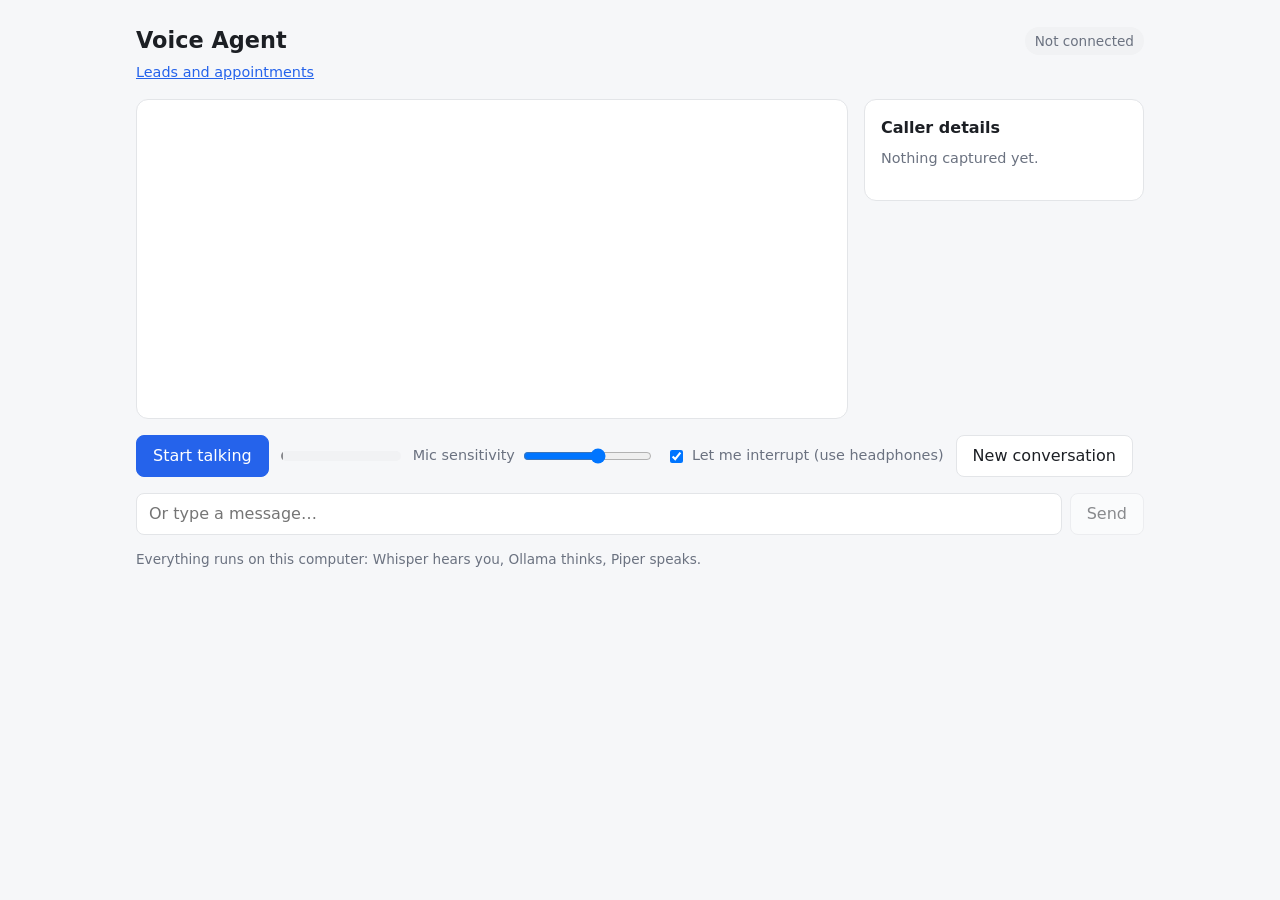
<file: static/index.html>
<!doctype html>
<html lang="en">
<head>
  <meta charset="utf-8">
  <meta name="viewport" content="width=device-width, initial-scale=1">
  <title>Voice Agent</title>
  <link rel="icon" href="data:,">
  <link rel="stylesheet" href="style.css">
</head>
<body>
  <main>
    <header>
      <h1 id="agent-name">Voice Agent</h1>
      <span id="status" class="status idle">Not connected</span>
    </header>
    <nav class="nav"><a href="leads.html">Leads and appointments</a></nav>

    <div class="layout">
      <section id="transcript" aria-live="polite"></section>
      <aside id="lead-panel" class="lead-panel">
        <h2>Caller details</h2>
        <dl id="lead-fields"><dd class="muted">Nothing captured yet.</dd></dl>
        <p id="lead-slot" class="muted"></p>
        <p id="lead-ref" class="muted"></p>
      </aside>
    </div>

    <section class="controls">
      <button id="call-btn" class="primary">Start talking</button>
      <div class="meter" title="Microphone level"><div id="meter-fill"></div><div id="meter-threshold"></div></div>
      <label class="inline">Mic sensitivity
        <input id="sensitivity" type="range" min="1" max="100" value="60">
      </label>
      <label class="inline"><input id="barge-in" type="checkbox" checked> Let me interrupt (use headphones)</label>
      <button id="reset-btn">New conversation</button>
    </section>

    <form id="text-form" class="text-form">
      <input id="text-input" type="text" placeholder="Or type a message…" autocomplete="off" disabled>
      <button type="submit" id="send-btn" disabled>Send</button>
    </form>

    <p class="hint">Everything runs on this computer: Whisper hears you, Ollama thinks, Piper speaks.</p>
  </main>
  <script src="app.js"></script>
</body>
</html>
</file>
<file: static/style.css>
:root {
  --bg: #f6f7f9;
  --panel: #ffffff;
  --text: #1c1f24;
  --muted: #6b7280;
  --accent: #2563eb;
  --user: #e8efff;
  --agent: #f1f2f4;
  --border: #e3e5e8;
}
@media (prefers-color-scheme: dark) {
  :root {
    --bg: #111317;
    --panel: #1a1d22;
    --text: #e8eaed;
    --muted: #9aa0a6;
    --accent: #5b8cff;
    --user: #22304d;
    --agent: #262a31;
    --border: #2d3138;
  }
}
* { box-sizing: border-box; }
body {
  margin: 0;
  background: var(--bg);
  color: var(--text);
  font: 16px/1.5 system-ui, -apple-system, "Segoe UI", sans-serif;
}
main { max-width: 1040px; margin: 0 auto; padding: 24px 16px; }
header { display: flex; align-items: center; justify-content: space-between; gap: 12px; }
h1 { font-size: 1.4rem; margin: 0; }

.status { font-size: 0.85rem; padding: 4px 10px; border-radius: 999px; background: var(--agent); color: var(--muted); }
.status.listening { background: #dcfce7; color: #166534; }
.status.thinking { background: #fef3c7; color: #92400e; }
.status.speaking { background: #dbeafe; color: #1e40af; }
.status.error { background: #fee2e2; color: #991b1b; }

#transcript {
  margin: 16px 0;
  min-height: 320px;
  max-height: 55vh;
  overflow-y: auto;
  padding: 16px;
  background: var(--panel);
  border: 1px solid var(--border);
  border-radius: 12px;
  display: flex;
  flex-direction: column;
  gap: 10px;
}
.msg { max-width: 85%; padding: 8px 12px; border-radius: 12px; white-space: pre-wrap; }
.msg.user { align-self: flex-end; background: var(--user); }
.msg.assistant { align-self: flex-start; background: var(--agent); }
.msg.system { align-self: center; color: var(--muted); font-size: 0.85rem; }

.controls { display: flex; flex-wrap: wrap; align-items: center; gap: 12px; }
button {
  font: inherit;
  padding: 8px 16px;
  border-radius: 8px;
  border: 1px solid var(--border);
  background: var(--panel);
  color: var(--text);
  cursor: pointer;
}
button.primary { background: var(--accent); border-color: var(--accent); color: #fff; }
button:disabled { opacity: 0.5; cursor: default; }
.inline { display: inline-flex; align-items: center; gap: 6px; font-size: 0.9rem; color: var(--muted); }

.meter { position: relative; width: 120px; height: 10px; background: var(--agent); border-radius: 5px; overflow: hidden; }
#meter-fill { height: 100%; width: 0; background: #22c55e; transition: width 60ms linear; }
#meter-threshold { position: absolute; top: 0; bottom: 0; width: 2px; background: var(--text); opacity: 0.5; }

.text-form { display: flex; gap: 8px; margin-top: 16px; }
.text-form input {
  flex: 1;
  font: inherit;
  padding: 8px 12px;
  border-radius: 8px;
  border: 1px solid var(--border);
  background: var(--panel);
  color: var(--text);
}
.hint { color: var(--muted); font-size: 0.85rem; }

.nav { margin-top: 4px; font-size: 0.9rem; }
.nav a { color: var(--accent); }
.layout { display: grid; grid-template-columns: minmax(0, 1fr) 280px; gap: 16px; align-items: start; }
.layout #transcript { margin: 16px 0; }
.lead-panel {
  margin-top: 16px;
  padding: 16px;
  background: var(--panel);
  border: 1px solid var(--border);
  border-radius: 12px;
}
.lead-panel h2 { font-size: 1rem; margin: 0 0 8px; }
.lead-panel dl { margin: 0; font-size: 0.9rem; }
.lead-panel dt { color: var(--muted); font-size: 0.8rem; margin-top: 8px; }
.lead-panel dd { margin: 0; overflow-wrap: anywhere; }
.muted { color: var(--muted); font-size: 0.9rem; }
.booked { color: #166534; font-weight: 600; }
@media (prefers-color-scheme: dark) { .booked { color: #4ade80; } }
@media (max-width: 760px) { .layout { grid-template-columns: 1fr; } }

table { width: 100%; border-collapse: collapse; font-size: 0.9rem; background: var(--panel); }
th, td { text-align: left; padding: 8px; border-bottom: 1px solid var(--border); vertical-align: top; }
th { color: var(--muted); font-weight: 600; }
.table-wrap { overflow-x: auto; border: 1px solid var(--border); border-radius: 12px; margin-top: 16px; }
details summary { cursor: pointer; color: var(--accent); }
details pre { white-space: pre-wrap; font: inherit; font-size: 0.85rem; max-width: 420px; }
</file>
